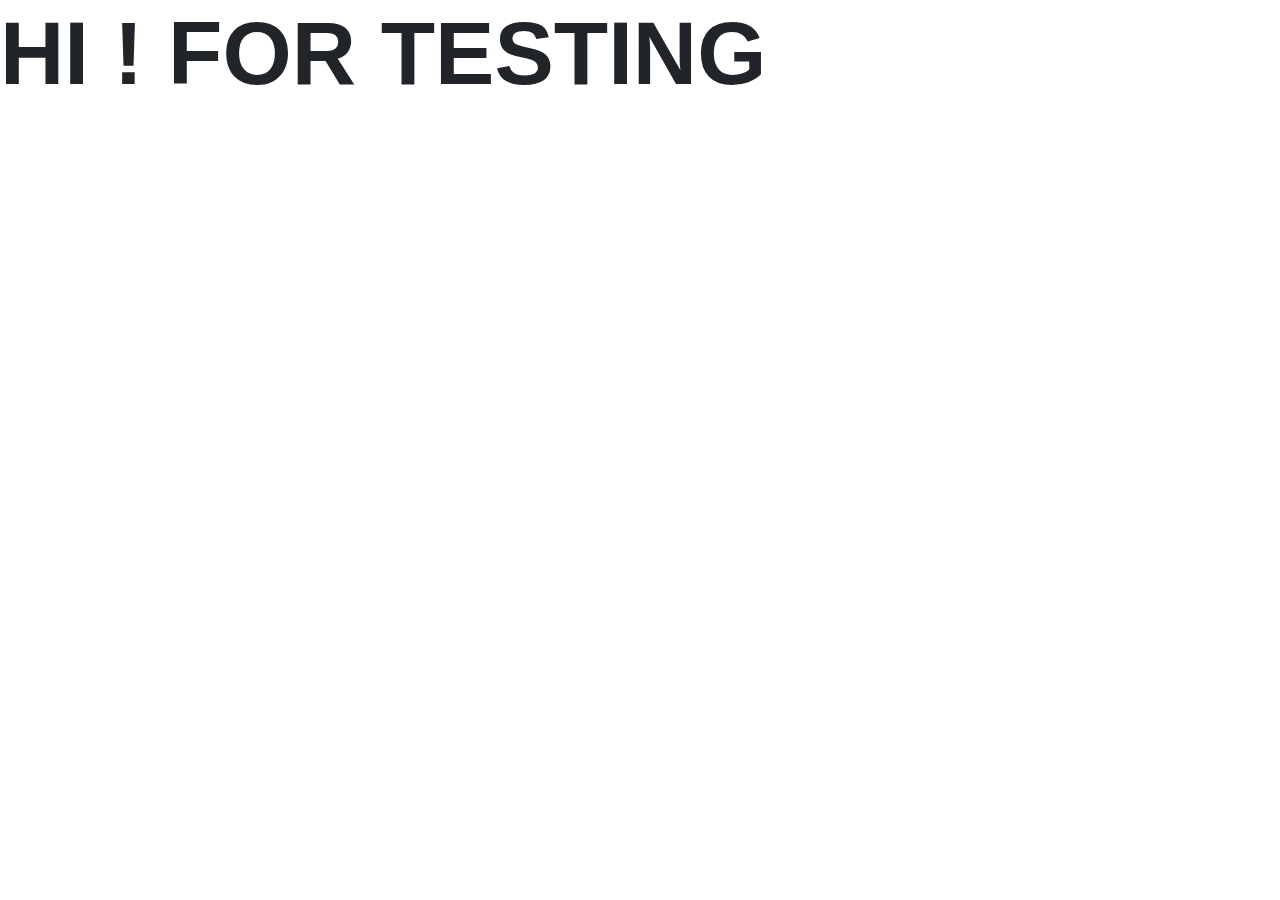
<file: index.html>
<!DOCTYPE html>
<html lang="en">
<head>
	<meta charset="UTF-8">
	<title>Document</title>
	<link rel="stylesheet" href="css/bootstrap.min.css">
	<link rel="stylesheet" href="css/style.css">
    </head>
<body>

	<p class="font-weight-bold h1 sh">HI ! FOR TESTING</p>
	
  <script src="js/jquery.min.js"></script>
  <script src="js/bootstrap.min.js"></script>
</body>
</html>
</file>
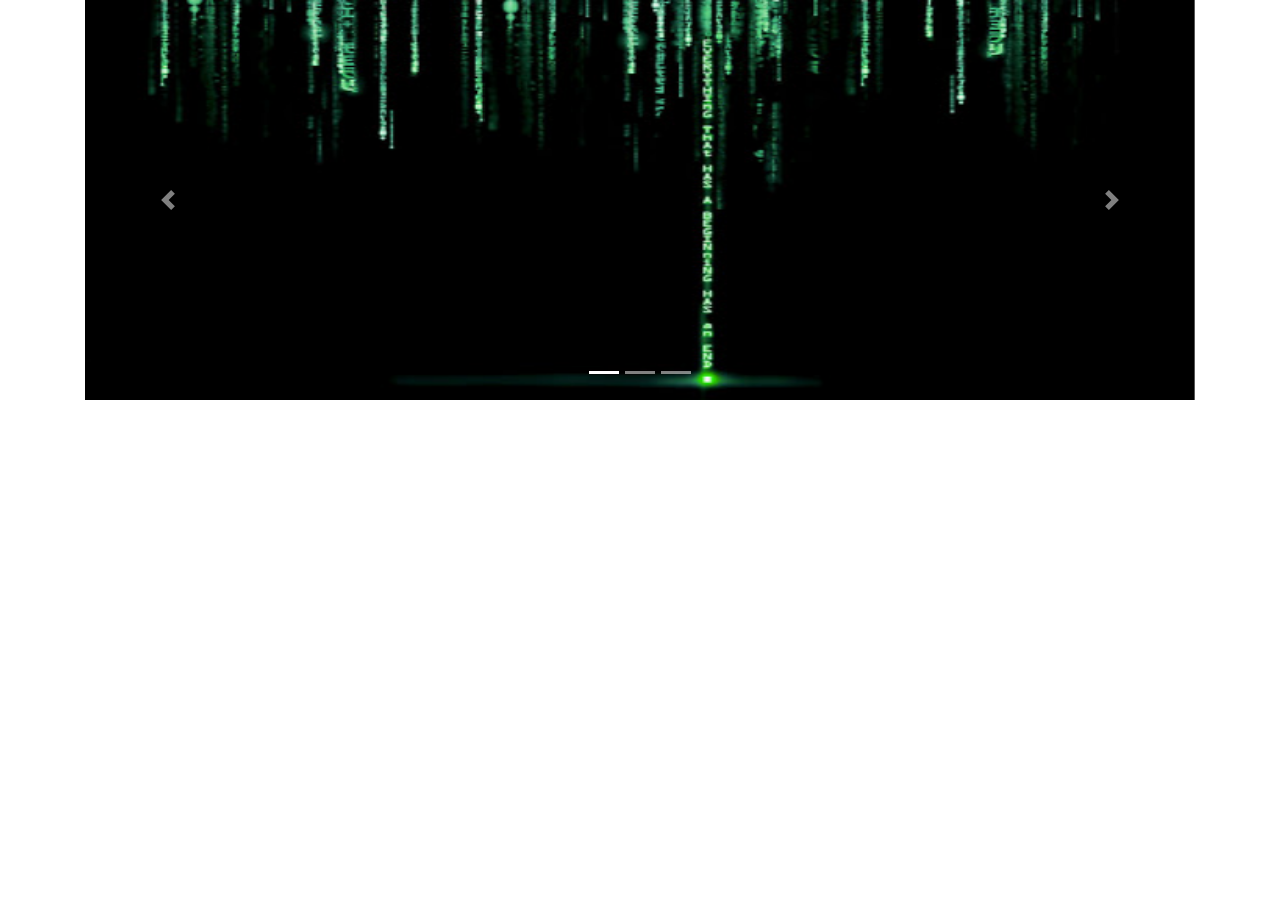
<file: carasoul-in-container-class.html>
<!DOCTYPE html>
<html lang="en">

<head>
    <meta charset="UTF-8">
    <title>Document</title>
    <link rel="stylesheet" href="css/bootstrap.min.css">
    <link rel="stylesheet" href="css/style.css">
</head>

<body>

    <div class="container">
        <div id="demo" class="carousel slide" data-ride="carousel">

            <!-- Indicators -->
            <ul class="carousel-indicators">
                <li data-target="#demo" data-slide-to="0" class="active"></li>
                <li data-target="#demo" data-slide-to="1"></li>
                <li data-target="#demo" data-slide-to="2"></li>
            </ul>

            <!-- The slideshow -->
            <div class="carousel-inner">
                <div class="carousel-item active">
                    <img src="images/1.jpg" width="100%" height="400px" alt="Los Angeles">
                </div>
                <div class="carousel-item">
                    <img src="images/2.jpg" width="100%" height="400px" alt="Chicago">
                </div>
                <div class="carousel-item">
                    <img src="images/3.jpg" width="100%" height="400px" alt="New York">
                </div>
            </div>

            <!-- Left and right controls -->
            <a class="carousel-control-prev" href="#demo" data-slide="prev">
                <span class="carousel-control-prev-icon"></span>
            </a>
            <a class="carousel-control-next" href="#demo" data-slide="next">
                <span class="carousel-control-next-icon"></span>
            </a>

        </div>
    </div>



    <script src="js/jquery.min.js"></script>
    <script src="js/bootstrap.min.js"></script>
 
    <script>
        $('.carousel').carousel({
               interval : 1000,  
            wrap:false,
        });
    </script>
</body>

</html>
</file>
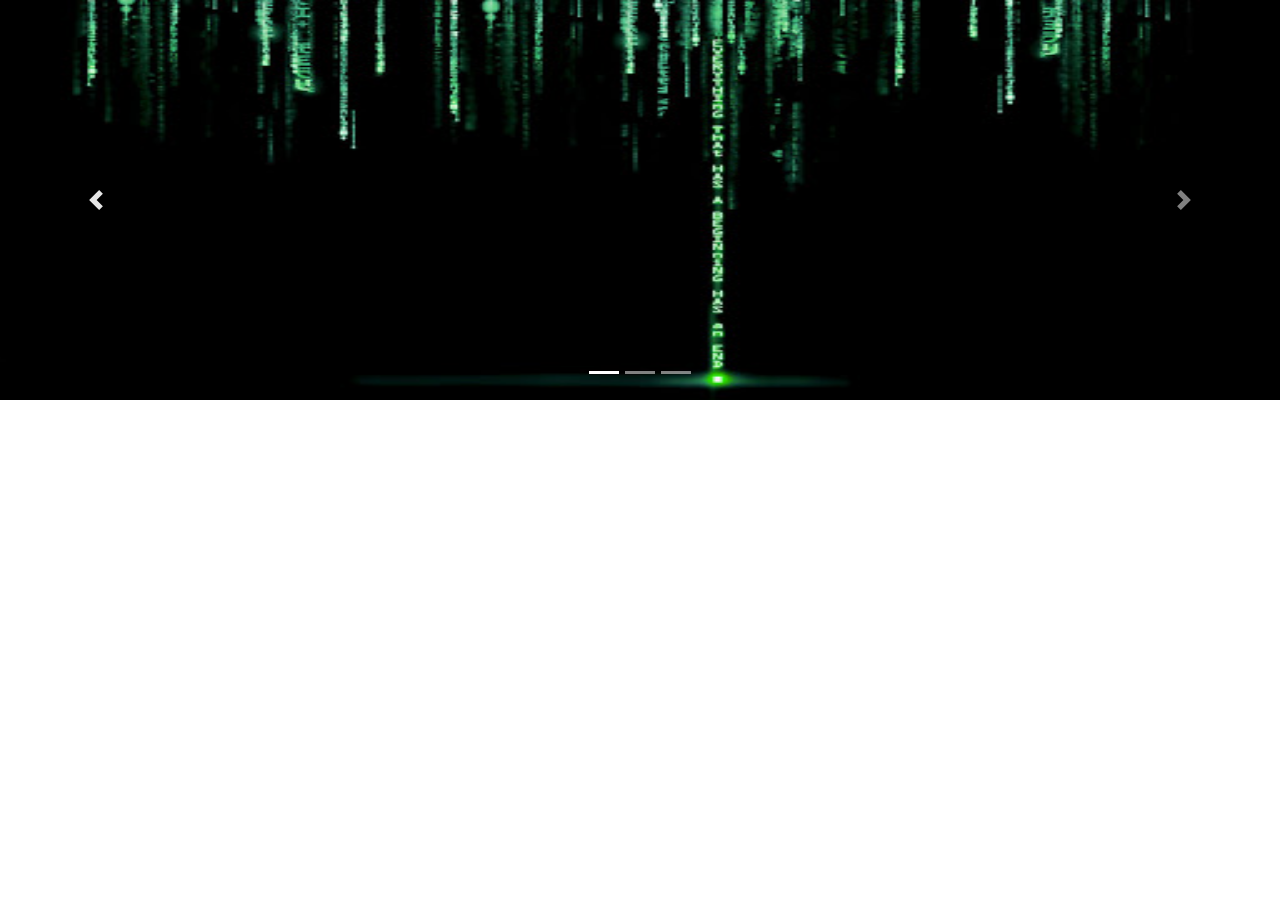
<file: carousel-slider.html>
<!DOCTYPE html>
<html lang="en">

<head>
    <meta charset="UTF-8">
    <title>Document</title>
    <link rel="stylesheet" href="css/bootstrap.min.css">
    <link rel="stylesheet" href="css/style.css">
</head>

<body>

  
        <div id="demo" class="carousel slide" data-ride="carousel">

        <!-- Indicators -->
        <ul class="carousel-indicators">
            <li data-target="#demo" data-slide-to="0" class="active"></li>
            <li data-target="#demo" data-slide-to="1"></li>
            <li data-target="#demo" data-slide-to="2"></li>
        </ul>

        <!-- The slideshow -->
        <div class="carousel-inner">
            <div class="carousel-item active">
                <img src="images/1.jpg"  width="100%" height="400px"alt="Los Angeles">
            </div>
            <div class="carousel-item">
                <img src="images/2.jpg" width="100%" height="400px" alt="Chicago">
            </div>
            <div class="carousel-item">
                <img src="images/3.jpg"  width="100%" height="400px"alt="New York">
            </div>
        </div>

        <!-- Left and right controls -->
        <a class="carousel-control-prev" href="#demo" data-slide="prev">
            <span class="carousel-control-prev-icon"></span>
        </a>
        <a class="carousel-control-next" href="#demo" data-slide="next">
            <span class="carousel-control-next-icon"></span>
        </a>

    </div>
   
   

    

    <script src="js/jquery.min.js"></script>
    <script src="js/bootstrap.min.js"></script>
</body>

</html>
</file>
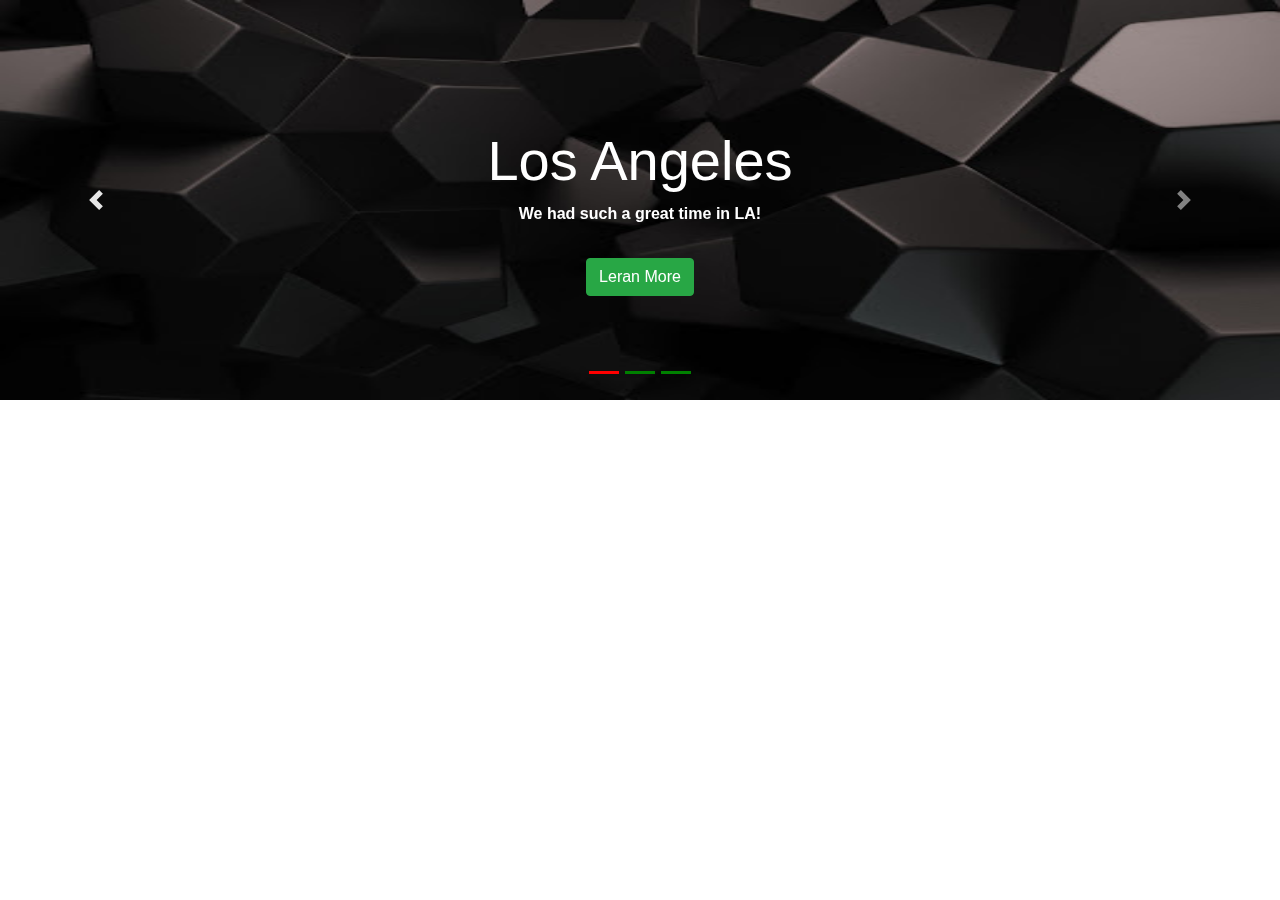
<file: carousel-with-caption.html>
<!DOCTYPE html>
<html lang="en">

<head>
    <meta charset="UTF-8">
    <title>Document</title>
    <link rel="stylesheet" href="css/bootstrap.min.css">
    <link rel="stylesheet" href="css/style.css">

    <style>
        /* round caption-indicator
    .carousel-indicators li {
    display: inline-block;
    width: 20px;
    height: 20px;
    margin: 10px;
    text-indent: 0;
    cursor: pointer;
    border: none;
    border-radius: 50%;
    background-color: #0000ff;
    box-shadow: inset 1px 1px 1px 1px rgba(0,0,0,0.5);    
}
.carousel-indicators .active {
    width: 20px;
    height: 20px;
    margin: 10px;
    background-color: #ffff99;
}
*/

        /* carousel-indicator-color-change*/

        .carousel-indicators li {
            background-color: green;
        }

        .carousel-indicators .active {
            background-color: red;
        }

        /*        end carousel indicator color change procedure*/

        .carousel-control-prev {
            color: red;
        }

        /*
        .carousel-control-prev-icon,
        .carousel-control-next-icon {
        height: 30px;
        width: 30px;

        out line
        outline: red;
        background-color: rgba(242, 5, 5, 0.7);

        background-size: 100%, 100%;
        border-radius: 50%;
        border: 1px solid black;
        }
*/



/* white background carausol color change
        .carousel-control-prev-icon,
        .carousel-control-next-icon {
            height: 30px;
            width: 30px;
            outline: black;
            background-size: 100%, 100%;
            border-radius: 50%;
              border: 1px solid green;
            background-image: none;
        }

        .carousel-control-next-icon:after {
            content: '>';
            font-size: 50px;
            color: red;
            
            font-weight: 800;
        }

        .carousel-control-prev-icon:after {
            content: '<';
            font-size: 50px;
            color: red;
            
            font-weight: 800;
        }
*/

    </style>
</head>

<body>


    <div id="demo" class="carousel slide" data-ride="carousel">

        <!-- Indicators -->
        <ul class="carousel-indicators">
            <li data-target="#demo" data-slide-to="0" class="active"></li>
            <li data-target="#demo" data-slide-to="1"></li>
            <li data-target="#demo" data-slide-to="2"></li>
        </ul>

        <!-- The slideshow -->
        <div class="carousel-inner">
            <div class="carousel-item active">
                <img src="images/2.jpg" width="100%" height="400px" alt="Los Angeles">
                <div class="carousel-caption mb-5 text-white font-weight-bold">
                    <h3 class="display-4">Los Angeles</h3>
                    <p>We had such a great time in LA!</p>
                    <p class="btn btn-success mt-3">Leran More</p>
                </div>
            </div>
            <div class="carousel-item">
                <img src="images/1.jpg" width="100%" height="400px" alt="Chicago">

                <!-- carasoul caption text -->
                <div class="carousel-caption mb-5 text-white font-weight-bold text-left">
                    <h3 class="display-4">Los Angeles</h3>
                    <p>We had such a great time in LA!</p>
                    <p class="btn btn-success mt-3">Leran More</p>
                </div>

            </div>


            <div class="carousel-item">
                <img src="images/3.jpg" width="100%" height="400px" alt="New York">

                <div class="carousel-caption mb-5 text-white font-weight-bold text-right ">
                    <h3 class="display-4">Los Angeles</h3>
                    <p>We had such a great time in LA!</p>
                    <p class="btn btn-success mt-3 ">Leran More</p>
                </div>
            </div>
        </div>

        <!-- Left and right controls -->
        <a class="carousel-control-prev" href="#demo" data-slide="prev">
            <span class="carousel-control-prev-icon"></span>
        </a>
        <a class="carousel-control-next" href="#demo" data-slide="next">
            <span class="carousel-control-next-icon"></span>
        </a>

    </div>





    <script src="js/jquery.min.js"></script>
    <script src="js/bootstrap.min.js"></script>

    <script>
        $('.carousel').carousel({
            interval: 2000,
            wrap: true,
        });

    </script>
    <!--
    <script>
        $('.carousel').carousel({
            interval: 500,
            wrap: false, // to stop slider repetedly use wrap : false;
            pause: hover, //stop slide when mouse on slide
            keyboard:true // to stop use keybaord array use false

        });

    </script>
-->
</body>

</html>
</file>
<file: css/style.css>
.sh{

	font-size:89px;
}
</file>
